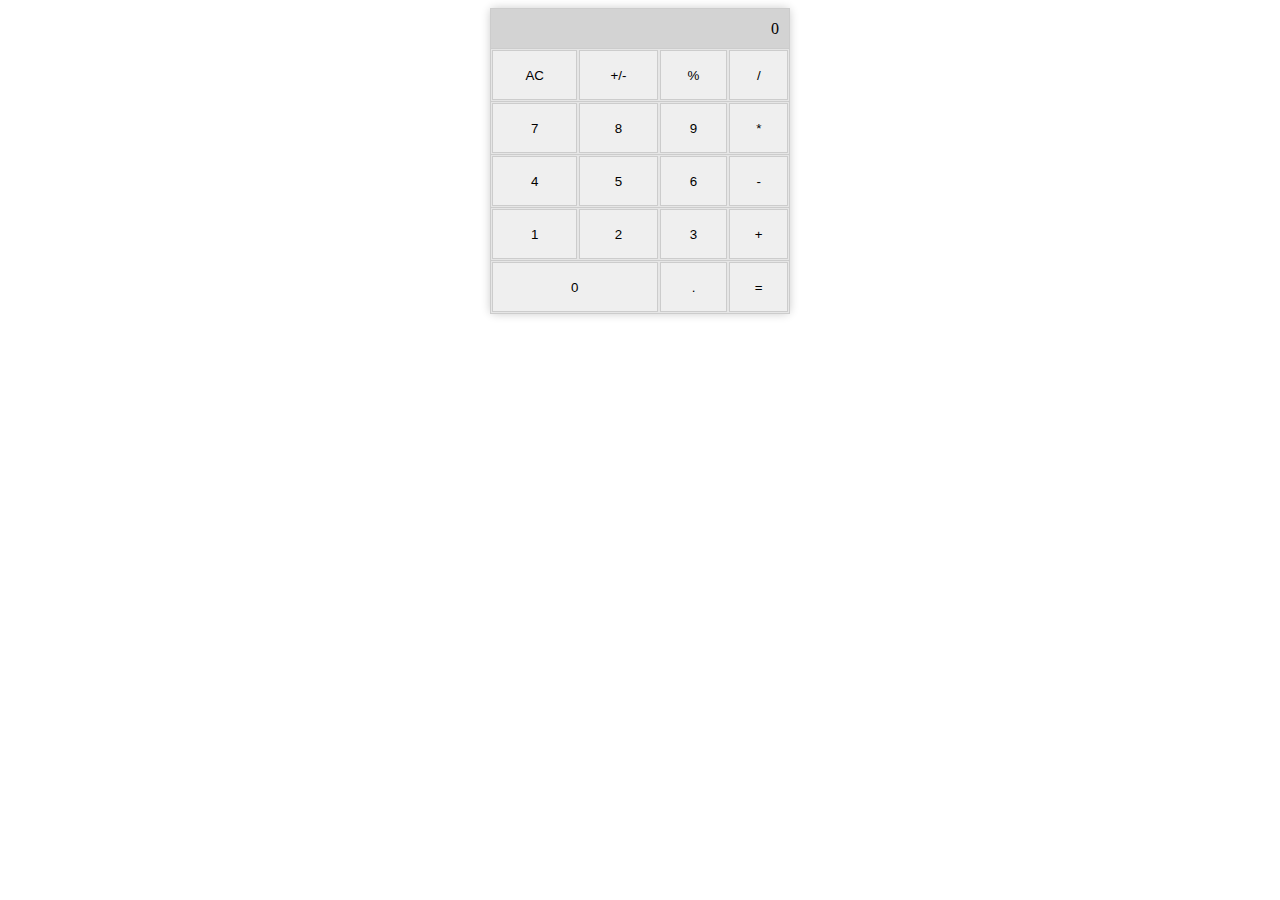
<file: Calculater/index.html>
<!DOCTYPE html>
<html lang="en">

<head>
	<meta charset="UTF-8">
	<meta http-equiv="X-UA-Compatible" content="IE=edge">
	<meta name="viewport" content="width=device-width, initial-scale=1.0">
	<title>Calculator</title>
	<link rel="stylesheet" href="style.css">

</head>

<body>

	<table class="calculator-table">
		<tr>
			<td id="result" colspan=4>0</td>
		</tr>
		<tr>
			<td><button class="calculator-button" id="AC">AC</button></td>
			<td><button class="calculator-button" id="invert">+/-</button></td>
			<td><button class="calculator-button" id="mod">%</button></td>
			<td><button class="calculator-button" id="divsion">/</button></td>
		</tr>
		<tr>
			<td><button class="calculator-button" id="num7">7</button></td>
			<td><button class="calculator-button" id="num8">8</button></td>
			<td><button class="calculator-button" id="num9">9</button></td>
			<td><button class="calculator-button" id="multipy">*</button></td>
		</tr>
		<tr>
			<td><button class="calculator-button" id="num4">4</button></td>
			<td><button class="calculator-button" id="num5">5</button></td>
			<td><button class="calculator-button" id="num6">6</button></td>
			<td><button class="calculator-button" id="minus">-</button></td>
		</tr>
		<tr>
			<td><button class="calculator-button" id="num1">1</button></td>
			<td><button class="calculator-button" id="num2">2</button></td>
			<td><button class="calculator-button" id="num3">3</button></td>
			<td><button class="calculator-button" id="plus">+</button></td>
		</tr>
		<tr>
			<td colspan=2><button class="calculator-button" id="num0">0</button></td>
			<td><button class="calculator-button" id="decimal">.</button></td>
			<td><button class="calculator-button" id="equal">=</button></td>
		</tr>

	</table>


	<script src="script.js"></script>
</body>

</html>
</file>
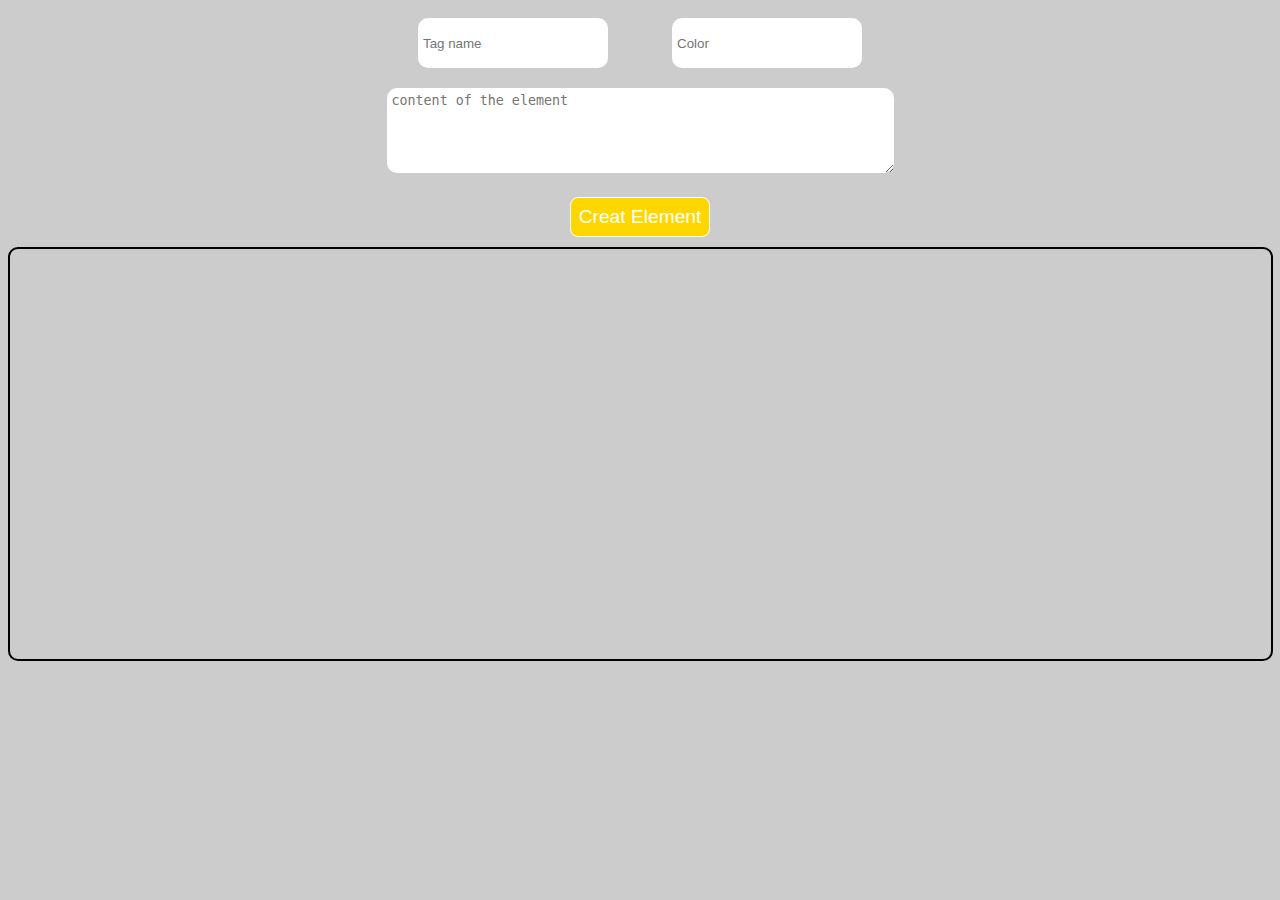
<file: demmy_HTML-GUI/index.html>
<!DOCTYPE html>
<html lang="en">

<head>
    <meta charset="UTF-8">
    <meta name="viewport" content="width=device-width, initial-scale=1.0">
    <title>Dummy HTML GUI</title>
    <link rel="stylesheet" href="style.css">
</head>

<body>
    <div id="content">
        <div id="creat-elem">
            <input type="text" placeholder="Tag name" name="tag-name" id="tag-name" class="user-input">
            <input type="text" placeholder="Color" name="color" id="color" class="user-input">
            <br>
            <textarea name="text" id="text-area" class="user-input" cols="60" rows="5"
                placeholder="content of the element"></textarea>
            <br>
            <button class="btn" id="btn-creatElem">Creat Element</button>
        </div>
        <div id="result"></div>
    </div>
    <script src="script.js"></script>
</body>

</html>
</file>
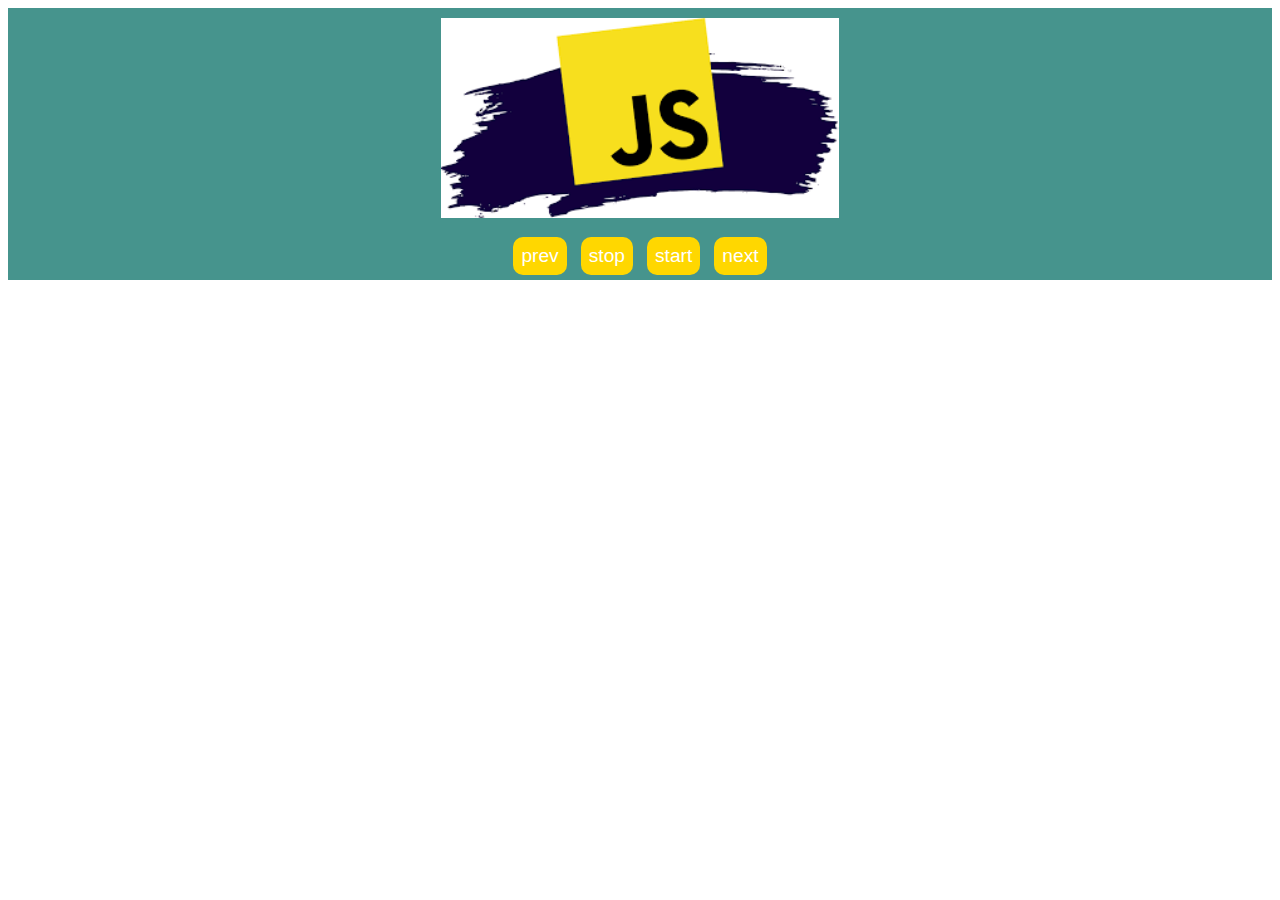
<file: slider/index.html>
<!DOCTYPE html>
<html lang="en">

<head>
    <meta charset="UTF-8">
    <meta name="viewport" content="width=device-width, initial-scale=1.0">
    <title>Task2</title>
    <link rel="stylesheet" href="style.css">
</head>

<body>
    <div id="slider">
        <img id="myImg" src="img/0.png">
        <div id="btns">
            <button id="prev" class="btn">prev</button>
            <button id="stop" class="btn">stop</button>
            <button id="start" class="btn">start</button>
            <button id="next" class="btn">next</button>
        </div>
    </div>

    <script src="script.js"></script>
</body>

</html>
</file>
<file: Calculater/style.css>
/* Apply a basic style to the calculator table */
.calculator-table {
  width: 300px;
  margin: 0 auto;
  border-collapse: collapse;
  background-color: #f2f2f2;
  border: 1px solid #ccc;
  border-radius: 5px;
  box-shadow: 0 0 10px rgba(0, 0, 0, 0.2);
}

/* Style for table header (if applicable) */
/* Style for table rows */
.calculator-table tr {
  border: 1px solid #ccc;
  height: 40px;
}

/* Style for table cells */
.calculator-table td {
  background-color: #e6e6e6;
  text-align: center;
}

/* Style for calculator buttons (assuming buttons are in table cells) */
.calculator-button {
  width: 100%;
  height: 50px;
  border: 1px solid #ccc;
  cursor: pointer;
  transition: background-color 0.3s;
}

.calculator-button:hover {
  background-color: #d3d3d3;
}

#result {
  background-color: #d3d3d3;
  text-align: right;
  padding: 10px;
}
</file>
<file: demmy_HTML-GUI/style.css>
body {
    background-color: #ccc;
}

#content {
    width: 100%;
    text-align: center;
}

#creat-elem {
    width: 100%;
    text-align: center;
}

.user-input {
    width: 180px;
    height: 40px;
    margin: 10px 30px;
    border: 0px solid white;
    border-radius: 10px;
    display: inline-block;
    padding: 5px;

}

#text-area {
    width: auto;
    height: auto;
    /* display: block; */
}

.btn {
    background-color: gold;
    color: white;
    font-size: larger;
    border: 1px solid white;
    border-radius: 8px;
    padding: 8px;
    margin: 10px 0;
    cursor: pointer;

}

#result {
    width: 99%;
    min-height: 400px;
    border: 2px solid black;
    border-radius: 10px;
    padding: 5px;
    text-align: left;
}
</file>
<file: slider/style.css>
#slider {
    width: 100%;
    background-color: rgb(70, 148, 141);
    text-align: center;

}

#slider img {
    margin-top:10px ;
    height: 200px;

}

.btn {
    cursor: pointer;
    background-color: gold;
    color: white;
    font-size: larger;
    border: 0px solid white;
    border-radius: 10px;
    padding: 8px;
    margin: 5px;
}

#btns {
    margin: 10px;
}
</file>
